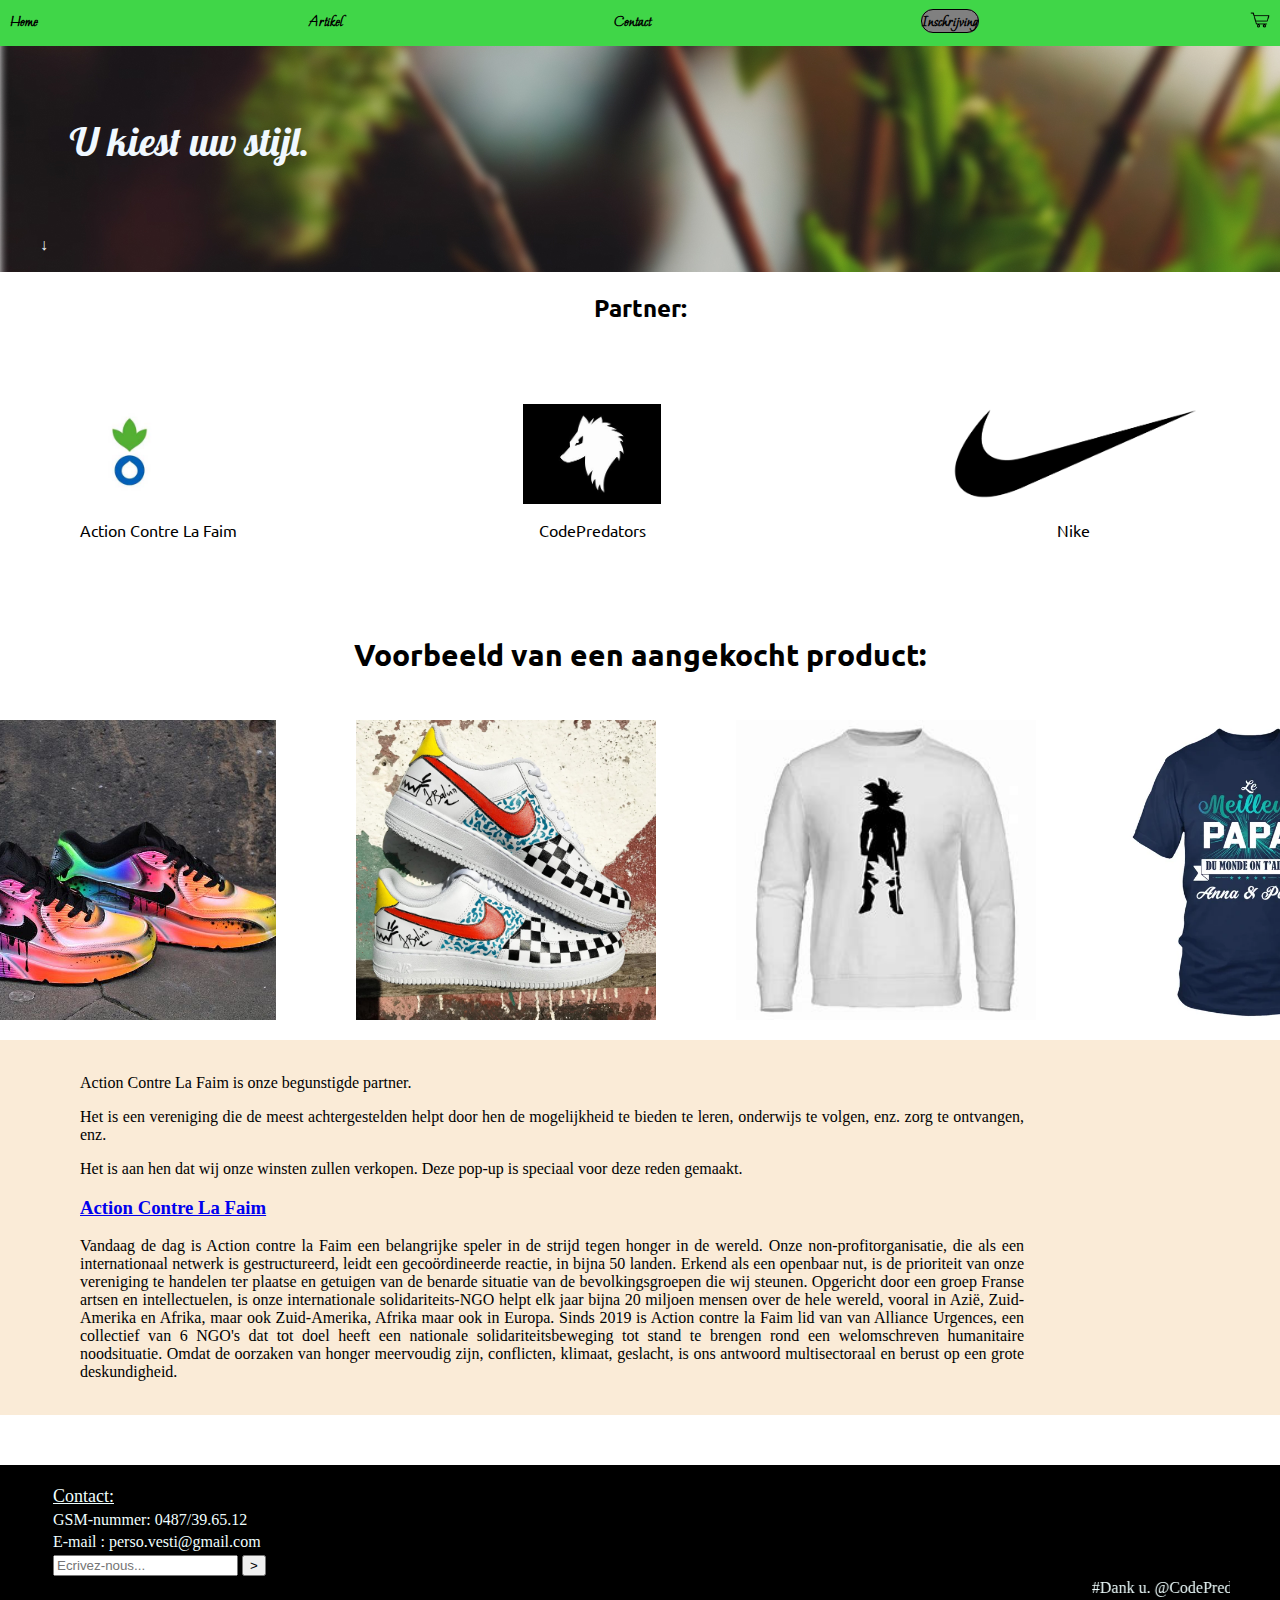
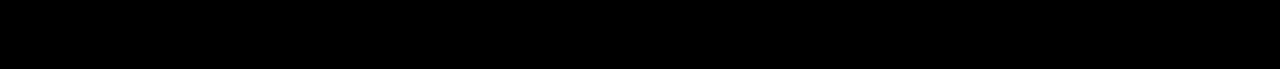
<file: index.html>
<!DOCTYPE html>
<html lang="fr">

<head>
    <meta charset="UTF-8">
    <meta http-equiv="X-UA-Compatible" content="IE=edge">
    <meta name="viewport" content="width=device-width, initial-scale=1.0">
    <title>Home | Pop-up</title>
    <link rel="stylesheet" href="CSS/style.css">
    <link href="https://fonts.googleapis.com/css2?family=Pushster&display=swap" rel="stylesheet">
    <link href="https://fonts.googleapis.com/css2?family=Moon+Dance&display=swap" rel="stylesheet">
    <link href="https://fonts.googleapis.com/css2?family=Ubuntu:wght@300&display=swap" rel="stylesheet">
</head>

<body>
    <section class="header">
        <header>
            <!-- navigation -->
            <div class="nav">
                <nav>
                    <li><a href="index.html" class="lienNav" id="accueil">Home</a></li>
                    <li><a href="produit.html" class="lienNav">Artikel</a></li>
                    <li><a href="#footer" class="lienNav">Contact</a></li>
                    <li><a href="inscription.html" class="lienNav" id="Inscription">Inschrijving</a></li>
                    <li><a href="panier.html" class="lienNav"><img src="img/panier.png" class="panier"></a></li>
                </nav>
                <!-- slogan -->
                <h1>U kiest uw stijl.</h1>
                <a href="#footer" class="scroll"><i>&#8595;</i></a>
                <br>
                <br>
        </header>
        </div>
    </section>
    <h2 class="Partenaire">Partner:</h2>
    <section class="corps">
        <div class="Aide">
            <a href="#ACF" class="aACF"><img src="img/Loog-ACF.jpg" alt="Action contre la faim" class="imgaide">
                <p class="texteaide" id="apart">Action Contre La Faim</p>
            </a>
        </div>
        <div class="Aide">
            <img src="img/logoloup.jpg" alt="CodePredators" class="imgaide">
            <p class="texteaide">CodePredators</p>
        </div>
        <div class="Aide">
            <a href="https://www.nike.com/be/fr/?cp=41426289948_search_|nike|361507472|1186373933752269|e|c|FR|pure|74148565706253&gclid=f1fd807c0292156b6607e1a86eb556f1&gclsrc=3p.ds&ds_rl=1252249&msclkid=f1fd807c0292156b6607e1a86eb556f1"
                target="_blank" class="aACF"><img src="img/nike.png" alt="logo Nike" class="imgaide">
                <p class="texteaide" id="apart">Nike</p>
            </a>
        </div>
    </section>
    <section class="produit">
        <h3 class="ex-produit Partenaire">Voorbeeld van een aangekocht product: </h3>
        <div class="colone">
            <figure>
                <img src="img/b03.jpg" class="imgEx">
                <figcaption> Mariam Ledouce : j'aime trop, très belle chaussure et livraison rapide</figcaption>
            </figure>
            <figure>
                <img src="img/b04.jpg" class="imgEx">
                <figcaption> Lucien M : Super ! Au début, je me méfiais un peu mais en fin de compte c'est super.
                </figcaption>
            </figure>
            <figure>
                <img src="img/b05.png" class="imgEx">
                <figcaption>Ayoub boubou : j'adore, je conseille.</figcaption>
            </figure>
            <figure>
                <img src="img/b02.png" class="imgEx">
                <figcaption>Anna Beaulieux : Mon père a adoré.</figcaption>
            </figure>
        </div>
    </section>
    <section id="ACF">
        <div class="ActionContreLaFaim">
            <br>
            <p>Action Contre La Faim is onze begunstigde partner.</p>
            <p>Het is een vereniging die de meest achtergestelden helpt door hen de mogelijkheid te bieden te leren,
                onderwijs te volgen, enz. zorg te ontvangen, enz.</p>
            <p>Het is aan hen dat wij onze winsten zullen verkopen. Deze pop-up is speciaal voor deze reden gemaakt.</p>
            <a href="https://www.actioncontrelafaim.org/?reserved_codemailing=20PICHG&emkfid=EMF-1279831665645106-k-action%20contre%20la%20faim--e-s&msclkid=1ee5894324c911798d39e896a33d5ac8&utm_source=bing&utm_medium=cpc&utm_campaign=HORS%20GRANTS%20-%20Marque%20%5BExact%5D&utm_term=action%20contre%20la%20faim&utm_content=Marque%20-%20%5Bexact%5D"
                target="_blank" class="aACF2">
                <h3>Action Contre La Faim</h3>
            </a>
            <p>Vandaag de dag is Action contre la Faim een belangrijke speler in de strijd tegen honger in de wereld.
                Onze non-profitorganisatie, die als een internationaal netwerk is gestructureerd, leidt een
                gecoördineerde reactie,
                in bijna 50 landen. Erkend als een openbaar nut, is de prioriteit van onze vereniging te handelen
                ter plaatse en getuigen van de benarde situatie van de bevolkingsgroepen die wij steunen.

                Opgericht door een groep Franse artsen en intellectuelen, is onze internationale solidariteits-NGO
                helpt elk jaar bijna 20 miljoen mensen over de hele wereld, vooral in Azië, Zuid-Amerika en Afrika, maar
                ook
                Zuid-Amerika, Afrika maar ook in Europa. Sinds 2019 is Action contre la Faim lid van
                van Alliance Urgences, een collectief van 6 NGO's dat tot doel heeft een nationale solidariteitsbeweging
                tot stand te brengen
                rond een welomschreven humanitaire noodsituatie.

                Omdat de oorzaken van honger meervoudig zijn, conflicten, klimaat, geslacht, is ons antwoord
                multisectoraal en berust op een grote deskundigheid.</p>
            <br>
        </div>
    </section>
</body>
<footer>
    <section class="footer" id="footer">
        <br>
        <div class="Info-supp">
            <table>
                <tr>
                    <td class="contact">Contact:</td>
                </tr>
                <tr>
                    <td>
                        GSM-nummer: 0487/39.65.12
                    </td>
                </tr>
                <tr>
                    <td>
                        E-mail : perso.vesti@gmail.com
                    </td>
                </tr>
                <tr>
                    <td>
                        <input type="texte" placeholder="Ecrivez-nous..." id="for-text">
                        <button>></button>
                    </td>
                </tr>
            </table>
        </div>
        <marquee direction="left" scrollamount="15">#Dank u.
            @CodePredators_ActionContreLaFaim_Nike_Hydrograffix_Mme.Egen_Client_Donnateur_Mr.Silvestre_Colègues--/Nous
            remercions toutes personnes ayant contribué à ce projet.</marquee>
    </section>
    <br>
</footer>

</html>
</file>
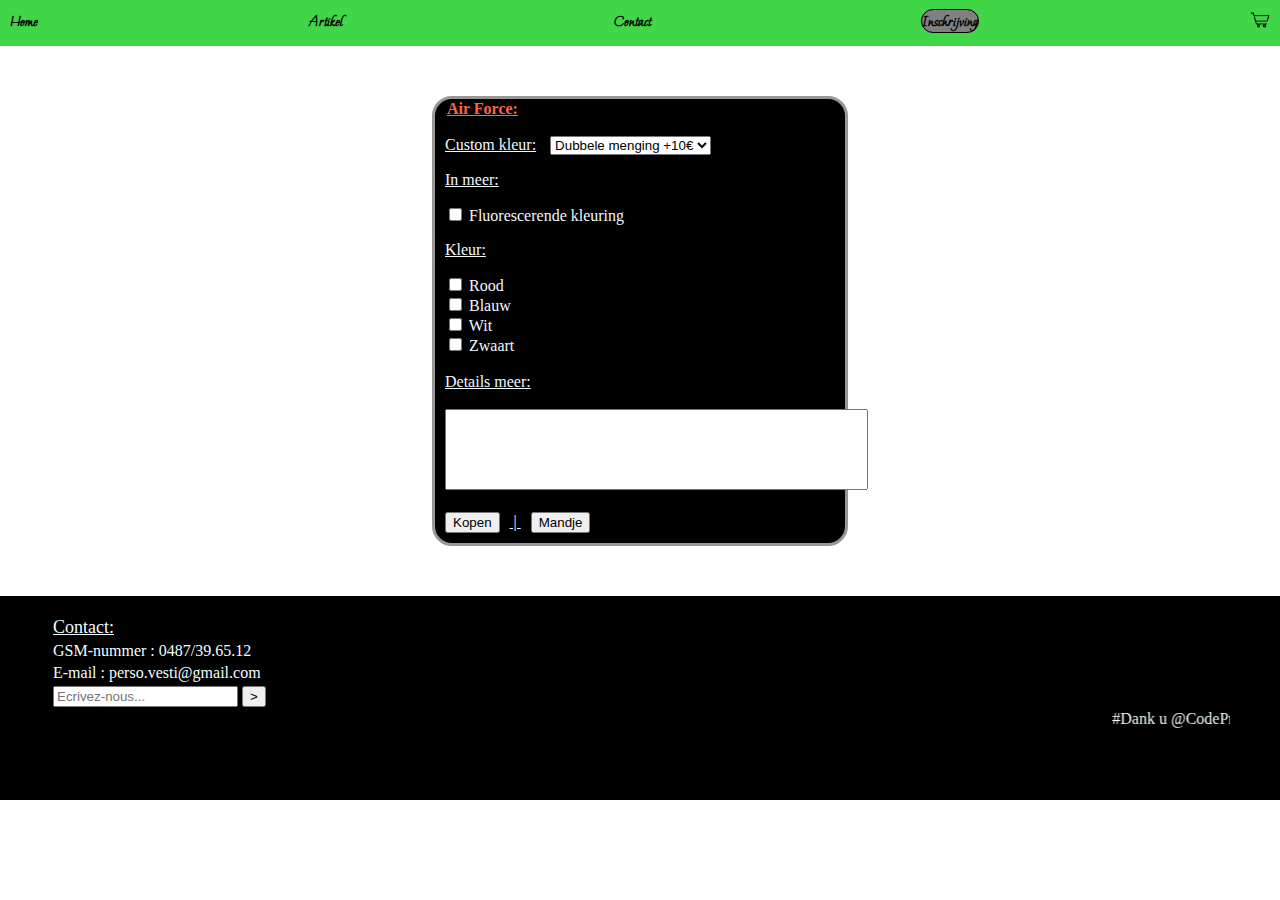
<file: AF.html>
<!DOCTYPE html>
<html lang="fr">

<head>
    <meta charset="UTF-8">
    <meta http-equiv="X-UA-Compatible" content="IE=edge">
    <meta name="viewport" content="width=device-width, initial-scale=1.0">
    <title>Kopen | Air Force</title>
    <link rel="stylesheet" href="CSS/Nike.css">
    <link href="https://fonts.googleapis.com/css2?family=Pushster&display=swap" rel="stylesheet">
    <link href="https://fonts.googleapis.com/css2?family=Moon+Dance&display=swap" rel="stylesheet">
    <link href="https://fonts.googleapis.com/css2?family=Ubuntu:wght@300&display=swap" rel="stylesheet">
</head>

<body>
    <center>
        <section class="HautDePage">
            <!-- En-tête -->
            <header class="header">
                <section class="header">
                    <header>
                        <!-- navigation -->
                        <div class="nav">
                            <nav>
                                <li><a href="index.html" class="lienNav" id="accueil">Home</a></li>
                                <li><a href="produit.html" class="lienNav">Artikel</a></li>
                                <li><a href="#footer" class="lienNav">Contact</a></li>
                                <li><a href="inscription.html" class="lienNav" id="Inscription">Inschrijving</a></li>
                                <li><a href="panier.html" class="lienNav"><img src="img/panier.png" class="panier"
                                            height="20"></a>
                                </li>
                            </nav>
                    </header>
                </section>
                <section class="FormulAJ">
                    <form action="panier.html" class="Custom">
                        <!--Inscription-->
                        <legend style="color: tomato;" class="legend"><u><strong>Air Force:</strong></u>
                        </legend>
                        <div>
                            <br>
                            <!--Type de Customization-->
                            <label for="Custome" style="text-decoration-line: underline;">Custom kleur:</label>
                            <select name="custom" id="Custome" style="margin-left: 10px;">
                                <option value="Double">Dubbele menging +10€</option>
                                <option value="Multi">Multi Kleur +20€</option>
                            </select>
                            <br>
                            <!-- Ajout -->
                            <p style="text-decoration-line: underline;">In meer: </p>
                            <input type="checkbox" id="Ajout">
                            <label for="Ajout">Fluorescerende kleuring</label>
                            <!--Couleur-->
                            <p style="text-decoration-line: underline;">Kleur:</p>
                            <input type="checkbox" id="Rouge" name="Red">
                            <label for="Rouge">Rood</label>
                            <br>
                            <input type="checkbox" id="Bleu" name="Blue">
                            <label for="Bleu">Blauw</label>
                            <br>
                            <input type="checkbox" id="Rouge" name="Red">
                            <label for="scales">Wit</label>
                            <br>
                            <input type="checkbox" id="Rouge" name="Red">
                            <label for="scales">Zwaart</label>
                            <br>
                            <br>
                            <!-- Commentaire -->
                            <label for="Commentaire" style="text-decoration-line: underline;">Details meer:
                                <br>
                                <br>
                                <textarea id="Commentaire" cols="50" rows="5"></textarea>
                                <br>
                                <br>
                                <button>Kopen</button><span style="margin-left: 10px;"> | </span><button
                                    style="margin-left: 10px;">Mandje</button>
                        </div>
                </section>
        </section>
    </center>

</body>
<footer>
    <section class="footer" id="footer">
        <br>
        <div class="Info-supp">
            <table>
                <tr>
                    <td class="contact">Contact:</td>
                </tr>
                <tr>
                    <td>
                        GSM-nummer : 0487/39.65.12
                    </td>
                </tr>
                <tr>
                    <td>
                        E-mail : perso.vesti@gmail.com
                    </td>
                </tr>
                <tr>
                    <td>
                        <input type="texte" placeholder="Ecrivez-nous..." id="for-text">
                        <button>></button>
                    </td>
                </tr>
            </table>
        </div>
        <marquee direction="left" scrollamount="15">#Dank u
            @CodePredators_ActionContreLaFaim_Nike_Hydrograffix_Mme.Egen_Client_Donnateur_Mr.Silvestre_Colègues--/Nous
            remercions toutes personnes ayant contribué à ce projet.</marquee>
    </section>
    <br>
</footer>

</html>
</file>
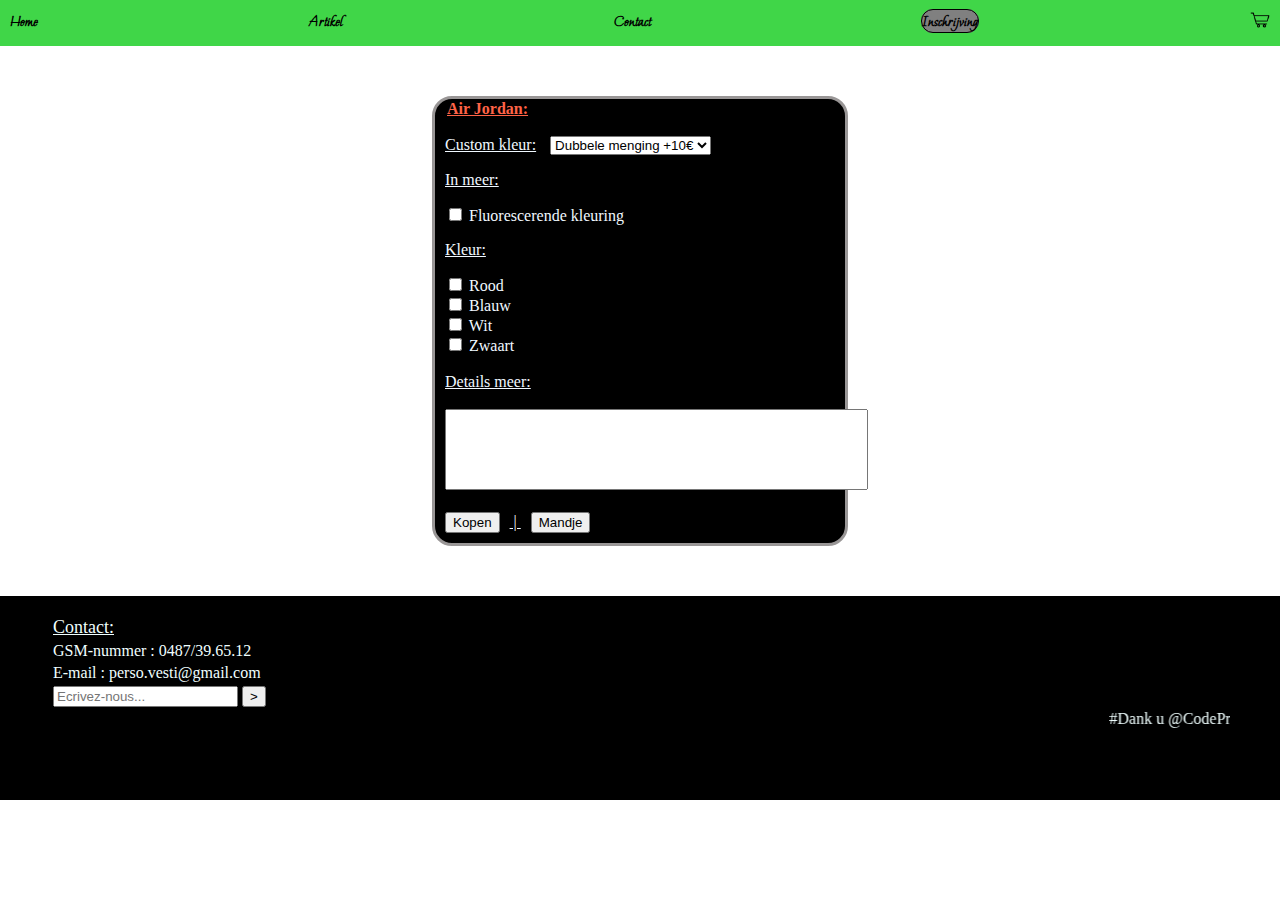
<file: AJ.html>
<!DOCTYPE html>
<html lang="fr">

<head>
    <meta charset="UTF-8">
    <meta http-equiv="X-UA-Compatible" content="IE=edge">
    <meta name="viewport" content="width=device-width, initial-scale=1.0">
    <title>Kopen | Air Jordan</title>
    <link rel="stylesheet" href="CSS/Nike.css">
    <link href="https://fonts.googleapis.com/css2?family=Pushster&display=swap" rel="stylesheet">
    <link href="https://fonts.googleapis.com/css2?family=Moon+Dance&display=swap" rel="stylesheet">
    <link href="https://fonts.googleapis.com/css2?family=Ubuntu:wght@300&display=swap" rel="stylesheet">
</head>

<body>
    <center>
        <section class="HautDePage">
            <!-- En-tête -->
            <header class="header">
                <section class="header">
                    <header>
                        <!-- navigation -->
                        <div class="nav">
                            <nav>
                                <li><a href="index.html" class="lienNav" id="accueil">Home</a></li>
                                <li><a href="produit.html" class="lienNav">Artikel</a></li>
                                <li><a href="#footer" class="lienNav">Contact</a></li>
                                <li><a href="inscription.html" class="lienNav" id="Inscription">Inschrijving</a></li>
                                <li><a href="panier.html" class="lienNav"><img src="img/panier.png" class="panier"
                                            height="20"></a>
                                </li>
                            </nav>
                    </header>
                </section>
                <section class="FormulAJ">
                    <form action="panier.html" class="Custom">
                        <!--Inscription-->
                        <legend style="color: tomato;" class="legend"><u><strong>Air Jordan:</strong></u>
                        </legend>
                        <div>
                            <br>
                            <!--Type de Customization-->
                            <label for="Custome" style="text-decoration-line: underline;">Custom kleur:</label>
                            <select name="custom" id="Custome" style="margin-left: 10px;">
                                <option value="Double">Dubbele menging +10€</option>
                                <option value="Multi">Multi Kleur +20€</option>
                            </select>
                            <br>
                            <!-- Ajout -->
                            <p style="text-decoration-line: underline;">In meer: </p>
                            <input type="checkbox" id="Ajout">
                            <label for="Ajout">Fluorescerende kleuring</label>
                            <!--Couleur-->
                            <p style="text-decoration-line: underline;">Kleur:</p>
                            <input type="checkbox" id="Rouge" name="Red">
                            <label for="Rouge">Rood</label>
                            <br>
                            <input type="checkbox" id="Bleu" name="Blue">
                            <label for="Bleu">Blauw</label>
                            <br>
                            <input type="checkbox" id="Rouge" name="Red">
                            <label for="scales">Wit</label>
                            <br>
                            <input type="checkbox" id="Rouge" name="Red">
                            <label for="scales">Zwaart</label>
                            <br>
                            <br>
                            <!-- Commentaire -->
                            <label for="Commentaire" style="text-decoration-line: underline;">Details meer:
                                <br>
                                <br>
                                <textarea id="Commentaire" cols="50" rows="5"></textarea>
                                <br>
                                <br>
                                <button>Kopen</button><span style="margin-left: 10px;"> | </span><button
                                    style="margin-left: 10px;">Mandje</button>
                        </div>
                </section>
        </section>
    </center>

</body>
<footer>
    <section class="footer" id="footer">
        <br>
        <div class="Info-supp">
            <table>
                <tr>
                    <td class="contact">Contact:</td>
                </tr>
                <tr>
                    <td>
                        GSM-nummer : 0487/39.65.12
                    </td>
                </tr>
                <tr>
                    <td>
                        E-mail : perso.vesti@gmail.com
                    </td>
                </tr>
                <tr>
                    <td>
                        <input type="texte" placeholder="Ecrivez-nous..." id="for-text">
                        <button>></button>
                    </td>
                </tr>
            </table>
        </div>
        <marquee direction="left" scrollamount="15">#Dank u
            @CodePredators_ActionContreLaFaim_Nike_Hydrograffix_Mme.Egen_Client_Donnateur_Mr.Silvestre_Colègues--/Nous
            remercions toutes personnes ayant contribué à ce projet.</marquee>
    </section>
    <br>
</footer>

</html>
</file>
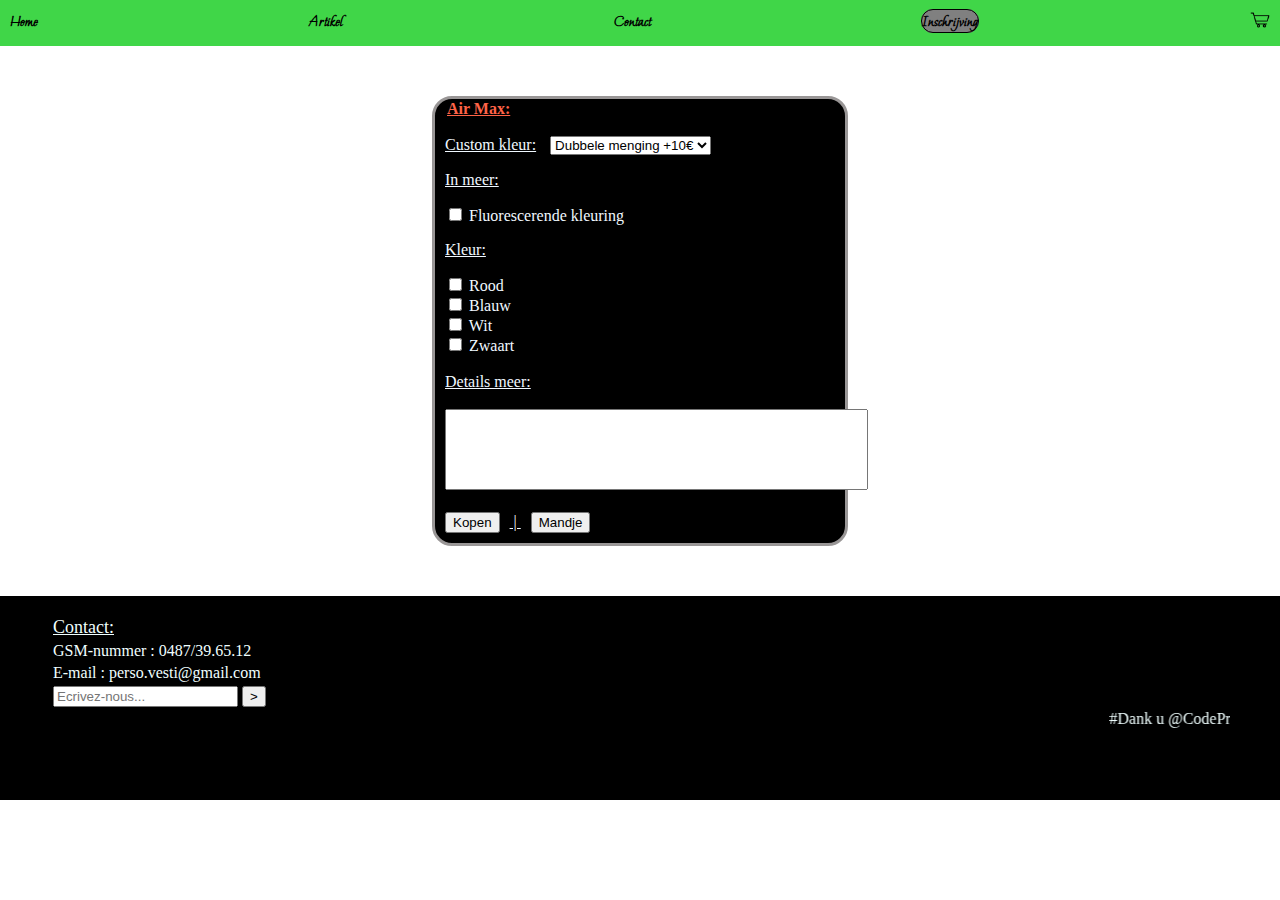
<file: AM.html>
<!DOCTYPE html>
<html lang="fr">

<head>
    <meta charset="UTF-8">
    <meta http-equiv="X-UA-Compatible" content="IE=edge">
    <meta name="viewport" content="width=device-width, initial-scale=1.0">
    <title>Kopen | Air Max</title>
    <link rel="stylesheet" href="CSS/Nike.css">
    <link href="https://fonts.googleapis.com/css2?family=Pushster&display=swap" rel="stylesheet">
    <link href="https://fonts.googleapis.com/css2?family=Moon+Dance&display=swap" rel="stylesheet">
    <link href="https://fonts.googleapis.com/css2?family=Ubuntu:wght@300&display=swap" rel="stylesheet">
</head>

<body>
    <center>
        <section class="HautDePage">
            <!-- En-tête -->
            <header class="header">
                <section class="header">
                    <header>
                        <!-- navigation -->
                        <div class="nav">
                            <nav>
                                <li><a href="index.html" class="lienNav" id="accueil">Home</a></li>
                                <li><a href="produit.html" class="lienNav">Artikel</a></li>
                                <li><a href="#footer" class="lienNav">Contact</a></li>
                                <li><a href="inscription.html" class="lienNav" id="Inscription">Inschrijving</a></li>
                                <li><a href="panier.html" class="lienNav"><img src="img/panier.png" class="panier"
                                            height="20"></a>
                                </li>
                            </nav>
                    </header>
                </section>
                <section class="FormulAJ">
                    <form action="panier.html" class="Custom">
                        <!--Inscription-->
                        <legend style="color: tomato;" class="legend"><u><strong>Air Max:</strong></u>
                        </legend>
                        <div>
                            <br>
                            <!--Type de Customization-->
                            <label for="Custome" style="text-decoration-line: underline;">Custom kleur:</label>
                            <select name="custom" id="Custome" style="margin-left: 10px;">
                                <option value="Double">Dubbele menging +10€</option>
                                <option value="Multi">Multi Kleur +20€</option>
                            </select>
                            <br>
                            <!-- Ajout -->
                            <p style="text-decoration-line: underline;">In meer: </p>
                            <input type="checkbox" id="Ajout">
                            <label for="Ajout">Fluorescerende kleuring</label>
                            <!--Couleur-->
                            <p style="text-decoration-line: underline;">Kleur:</p>
                            <input type="checkbox" id="Rouge" name="Red">
                            <label for="Rouge">Rood</label>
                            <br>
                            <input type="checkbox" id="Bleu" name="Blue">
                            <label for="Bleu">Blauw</label>
                            <br>
                            <input type="checkbox" id="Rouge" name="Red">
                            <label for="scales">Wit</label>
                            <br>
                            <input type="checkbox" id="Rouge" name="Red">
                            <label for="scales">Zwaart</label>
                            <br>
                            <br>
                            <!-- Commentaire -->
                            <label for="Commentaire" style="text-decoration-line: underline;">Details meer:
                                <br>
                                <br>
                                <textarea id="Commentaire" cols="50" rows="5"></textarea>
                                <br>
                                <br>
                                <button>Kopen</button><span style="margin-left: 10px;"> | </span><button
                                    style="margin-left: 10px;">Mandje</button>
                        </div>
                </section>
        </section>
    </center>

</body>
<footer>
    <section class="footer" id="footer">
        <br>
        <div class="Info-supp">
            <table>
                <tr>
                    <td class="contact">Contact:</td>
                </tr>
                <tr>
                    <td>
                        GSM-nummer : 0487/39.65.12
                    </td>
                </tr>
                <tr>
                    <td>
                        E-mail : perso.vesti@gmail.com
                    </td>
                </tr>
                <tr>
                    <td>
                        <input type="texte" placeholder="Ecrivez-nous..." id="for-text">
                        <button>></button>
                    </td>
                </tr>
            </table>
        </div>
        <marquee direction="left" scrollamount="15">#Dank u
            @CodePredators_ActionContreLaFaim_Nike_Hydrograffix_Mme.Egen_Client_Donnateur_Mr.Silvestre_Colègues--/Nous
            remercions toutes personnes ayant contribué à ce projet.</marquee>
    </section>
    <br>
</footer>

</html>
</file>
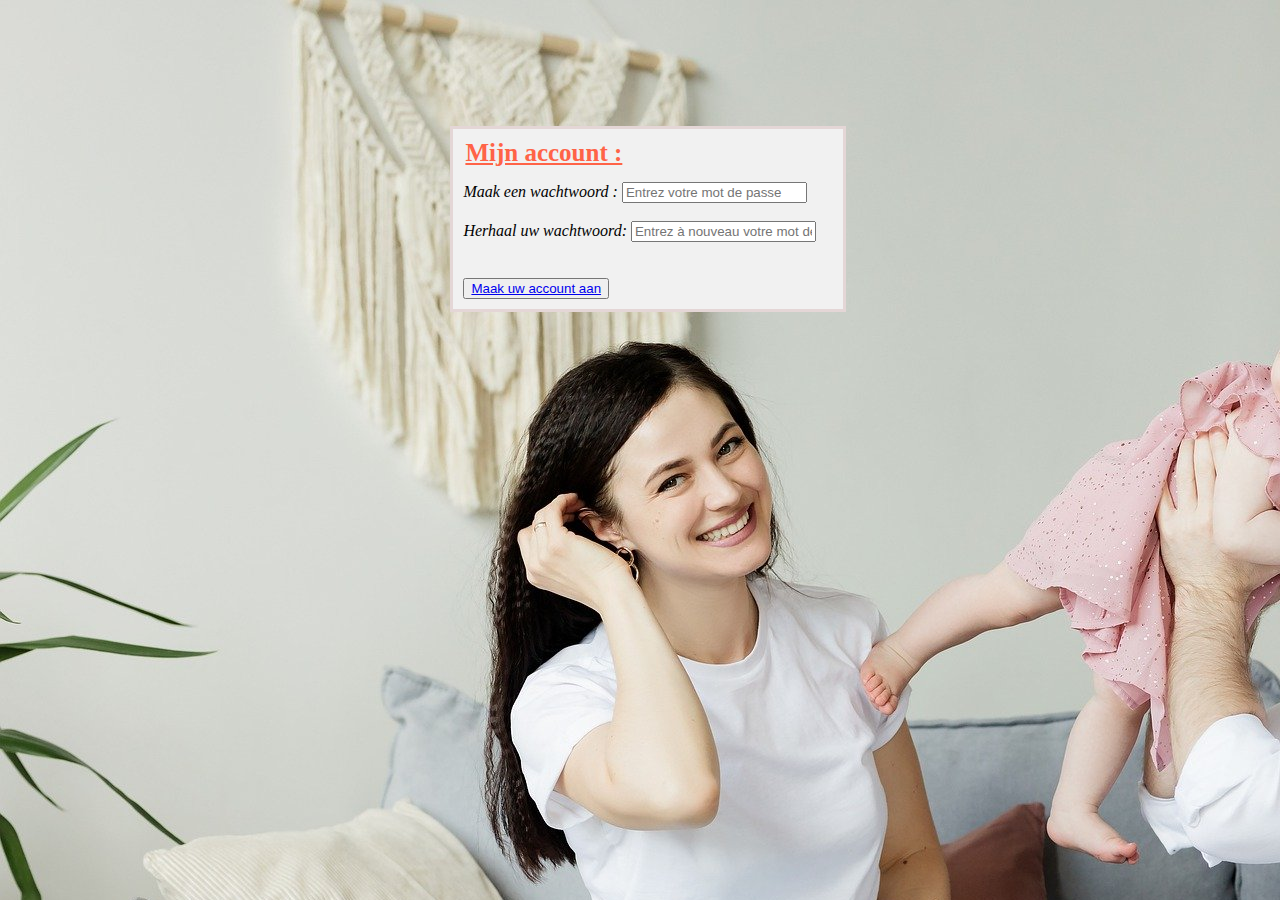
<file: Code.html>
<!DOCTYPE html>
<html lang="fr">

<head>
    <meta charset="UTF-8">
    <meta http-equiv="X-UA-Compatible" content="IE=edge">
    <meta name="viewport" content="width=device-width, initial-scale=1.0">
    <title>Een account aanmaken</title>
    <link rel="stylesheet" href="CSS/code.css">
</head>

<body>
    <section class="Formulaire">
        <form action="inscription.html" class="inscription">
            <!--Inscription-->
            <legend style="color: tomato;" class="legend"><u><strong>Mijn account :</strong></u>
            </legend>
            <div>
                <!--Nom-->
                <label for="Mot de passe"><em>Maak een wachtwoord : </em></label>
                <input id="Mot de passe" type="password" placeholder="Entrez votre mot de passe">
                <br>
                <br>
                <!--Prénom-->
                <label for="Recode"><em>Herhaal uw wachtwoord: </em></label>
                <input id="Recode" type="password" placeholder="Entrez à nouveau votre mot de passe">
                <br>
                <br>
            </div>
            <!--Fin encadrement Inscription-->
            <br>
            <button id="code" onclick="alert('Votre compte a bien été créer')"><a href="index.html">Maak uw account
                    aan </a></button>

    </section>

</body>

</html>
</file>
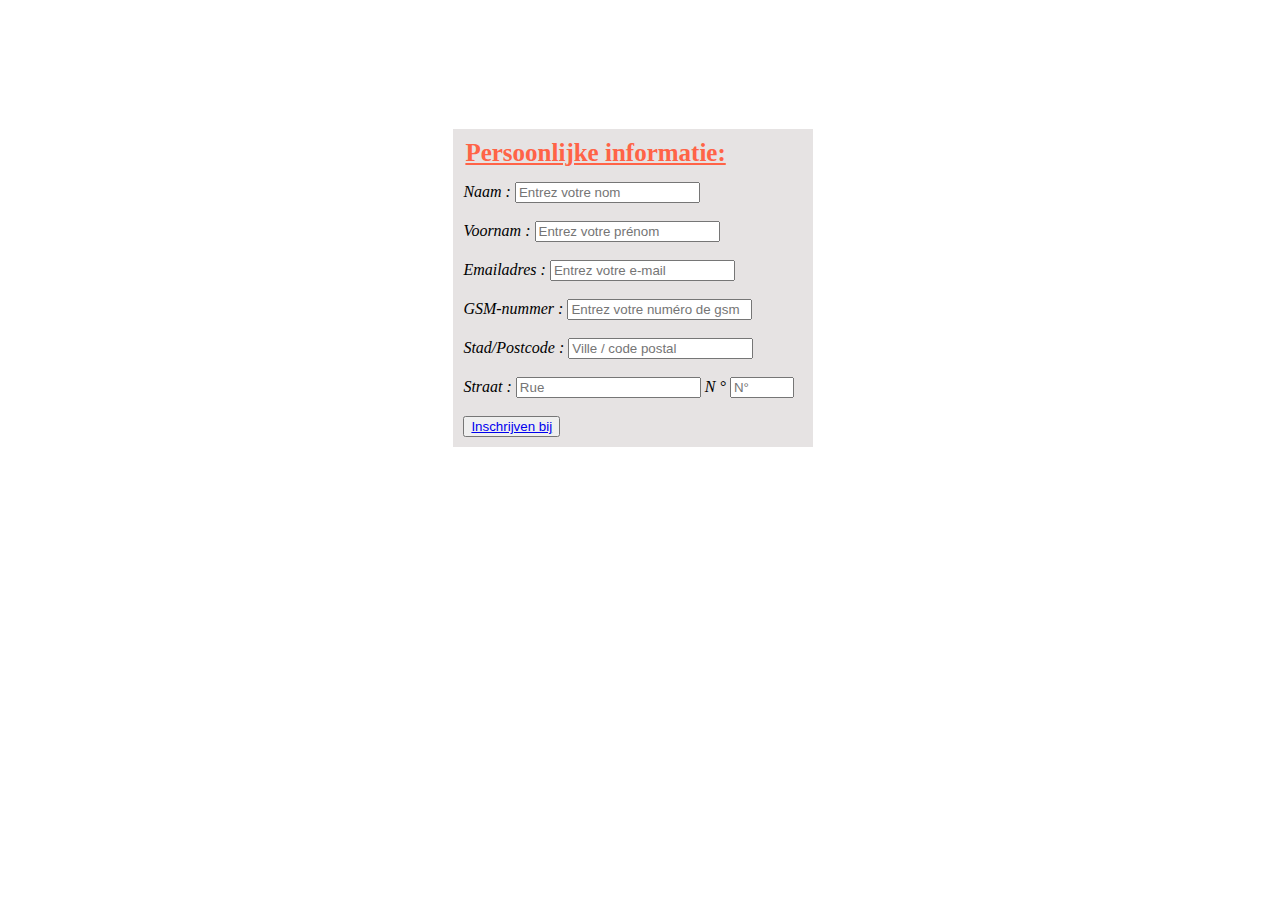
<file: inscription.html>
<!DOCTYPE html>
<html lang="fr">

<head>
    <meta charset="UTF-8">
    <meta http-equiv="X-UA-Compatible" content="IE=edge">
    <meta name="viewport" content="width=device-width, initial-scale=1.0">
    <title>Inscription</title>
    <link rel="stylesheet" href="CSS/inscription.css">
</head>

<body>
    <section class="Formulaire">
        <form action="inscription.html" class="inscription">
            <!--Inscription-->
            <legend style="color: tomato;" class="legend"><u><strong>Persoonlijke informatie:</strong></u>
            </legend>
            <div>
                <!--Nom-->
                <label for="nom"><em>Naam : </em></label>
                <input id="nom" type="text" placeholder="Entrez votre nom">
                <br>
                <br>
                <!--Prénom-->
                <label for="prenom"><em>Voornam : </em></label>
                <input id="prenom" type="text" placeholder="Entrez votre prénom">
                <br>
                <br>
                <!--E-mail-->
                <label for="Email"><em>Emailadres : </em></label>
                <input id="Email" type="text" placeholder="Entrez votre e-mail">
                <br>
                <br>
                <!--Numéro de téléphone-->
                <label for="GSM"><em>GSM-nummer : </em></label>
                <input id="GSM" type="text" placeholder="Entrez votre numéro de gsm">
                <br>
                <br>
                <!--Adresse postale-->
                <label for="Ville/CD"><em>Stad/Postcode : </em></label>
                <input id="Ville/CD" type="text" placeholder="Ville / code postal">
                <br>
                <br>
                <!--Rue-->
                <label for="Rue"><em>Straat : </em></label>
                <input id="Rue" type="text" placeholder="Rue">
                <!--Numéro-->
                <label for="Numéro"><em> N ° </em></label>
                <input id="Numéro" type="number" placeholder="N°" min="1" max="999">
            </div>
            <!--Fin encadrement Inscription-->
            <br>
            <button><a href="Code.html">Inschrijven bij</a></button>
    </section>
</body>

</html>
</file>
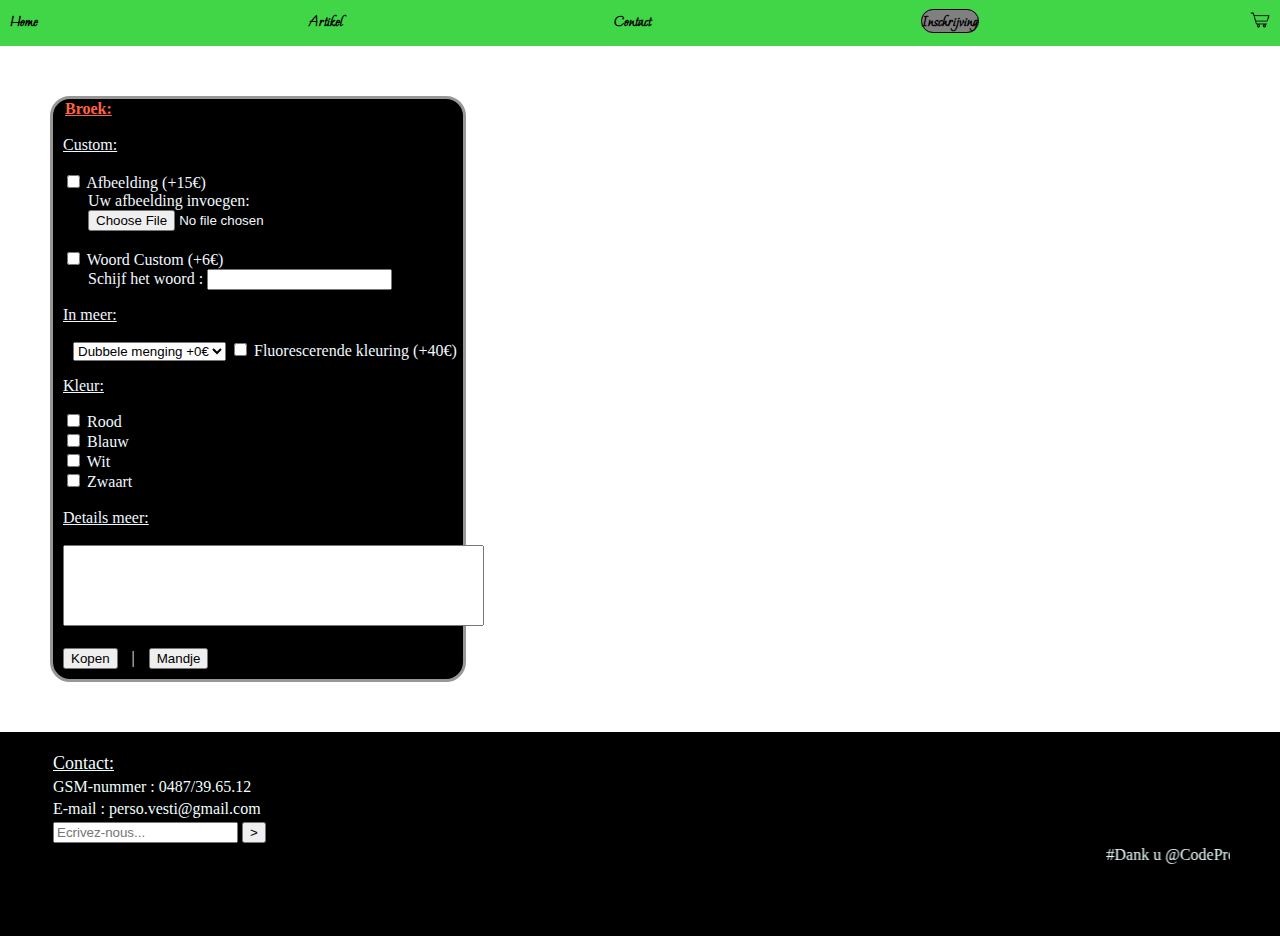
<file: pantalon.html>
<!DOCTYPE html>
<html lang="fr">

<head>
    <meta charset="UTF-8">
    <meta http-equiv="X-UA-Compatible" content="IE=edge">
    <meta name="viewport" content="width=device-width, initial-scale=1.0">
    <title>Home | Broek</title>
    <link rel="stylesheet" href="CSS/Nike.css">
    <link href="https://fonts.googleapis.com/css2?family=Pushster&display=swap" rel="stylesheet">
    <link href="https://fonts.googleapis.com/css2?family=Moon+Dance&display=swap" rel="stylesheet">
    <link href="https://fonts.googleapis.com/css2?family=Ubuntu:wght@300&display=swap" rel="stylesheet">
</head>

<body>
    <section class="HautDePage">
        <!-- En-tête -->
        <header class="header">
            <section class="header">
                <header>
                    <!-- navigation -->
                    <div class="nav">
                        <nav>
                            <li><a href="index.html" class="lienNav" id="accueil">Home</a></li>
                            <li><a href="produit.html" class="lienNav">Artikel</a></li>
                            <li><a href="#footer" class="lienNav">Contact</a></li>
                            <li><a href="inscription.html" class="lienNav" id="Inscription">Inschrijving</a></li>
                            <li><a href="panier.html" class="lienNav"><img src="img/panier.png" class="panier"
                                        height="20"></a>
                            </li>
                        </nav>
                </header>
            </section>
            <section class="FormulAJ">
                <form action="panier.html" class="Custom">
                    <!--Inscription-->
                    <legend style="color: tomato;" class="legend"><u><strong>Broek:</strong></u>
                    </legend>
                    <div>
                        <br>
                        <!--Type de Customization-->
                        <label for="Custome" style="text-decoration-line: underline;">Custom:</label>
                        <br>
                        <br>
                        <input type="checkbox" id="Imgcustom" class="Clickdiv">
                        <label for="ImgCustom">Afbeelding (+15€)</label>
                        <br>
                        <label for="fileimg" style="margin-left: 25px;">Uw afbeelding invoegen: </label>
                        <input type="file" id="fileimg" style="margin-left: 25px;">
                        <br>
                        <br>
                        <input type="checkbox" id="Imgcustom" class="Clickdiv">
                        <label for="ImgCustom">Woord Custom (+6€)</label>
                        <br>
                        <label for="motCustom" style="margin-left: 25px;">Schijf het woord :</label>
                        <input type="text" id="motCustom">
                        <br>
                        <!-- Ajout -->
                        <p style="text-decoration-line: underline;">In meer: </p>

                        <select name="custom" id="Custome" style="margin-left: 10px;">
                            <option value="Double">Dubbele menging +0€</option>
                            <option value="Multi">Multi kleur +20€</option>
                        </select>
                        <input type="checkbox" id="Ajout">
                        <label for="Ajout">Fluorescerende kleuring (+40€)</label>
                        <!--Couleur-->
                        <p style="text-decoration-line: underline;">Kleur:</p>
                        <input type="checkbox" id="Rouge" name="Red">
                        <label for="Rouge">Rood</label>
                        <br>
                        <input type="checkbox" id="Bleu" name="Blue">
                        <label for="Bleu">Blauw</label>
                        <br>
                        <input type="checkbox" id="Rouge" name="Red">
                        <label for="scales">Wit</label>
                        <br>
                        <input type="checkbox" id="Rouge" name="Red">
                        <label for="scales">Zwaart</label>
                        <br>
                        <br>
                        <!-- Commentaire -->
                        <label for="Commentaire" style="text-decoration-line: underline;">Details meer:</label>
                        <br>
                        <br>
                        <textarea id="Commentaire" cols="50" rows="5"></textarea>
                        <br>
                        <br>
                        <button>Kopen</button><span style="margin-left: 10px;"> | </span><button
                            style="margin-left: 10px;">Mandje</button>
                    </div>
            </section>
</body>
<footer>
    <section class="footer" id="footer">
        <br>
        <div class="Info-supp">
            <table>
                <tr>
                    <td class="contact">Contact:</td>
                </tr>
                <tr>
                    <td>
                        GSM-nummer : 0487/39.65.12
                    </td>
                </tr>
                <tr>
                    <td>
                        E-mail : perso.vesti@gmail.com
                    </td>
                </tr>
                <tr>
                    <td>
                        <input type="texte" placeholder="Ecrivez-nous..." id="for-text">
                        <button>></button>
                    </td>
                </tr>
            </table>
        </div>
        <marquee direction="left" scrollamount="15">#Dank u
            @CodePredators_ActionContreLaFaim_Nike_Hydrograffix_Mme.Egen_Client_Donnateur_Mr.Silvestre_Colègues--/Nous
            remercions toutes personnes ayant contribué à ce projet.</marquee>
    </section>
    <br>
</footer>

</html>
</file>
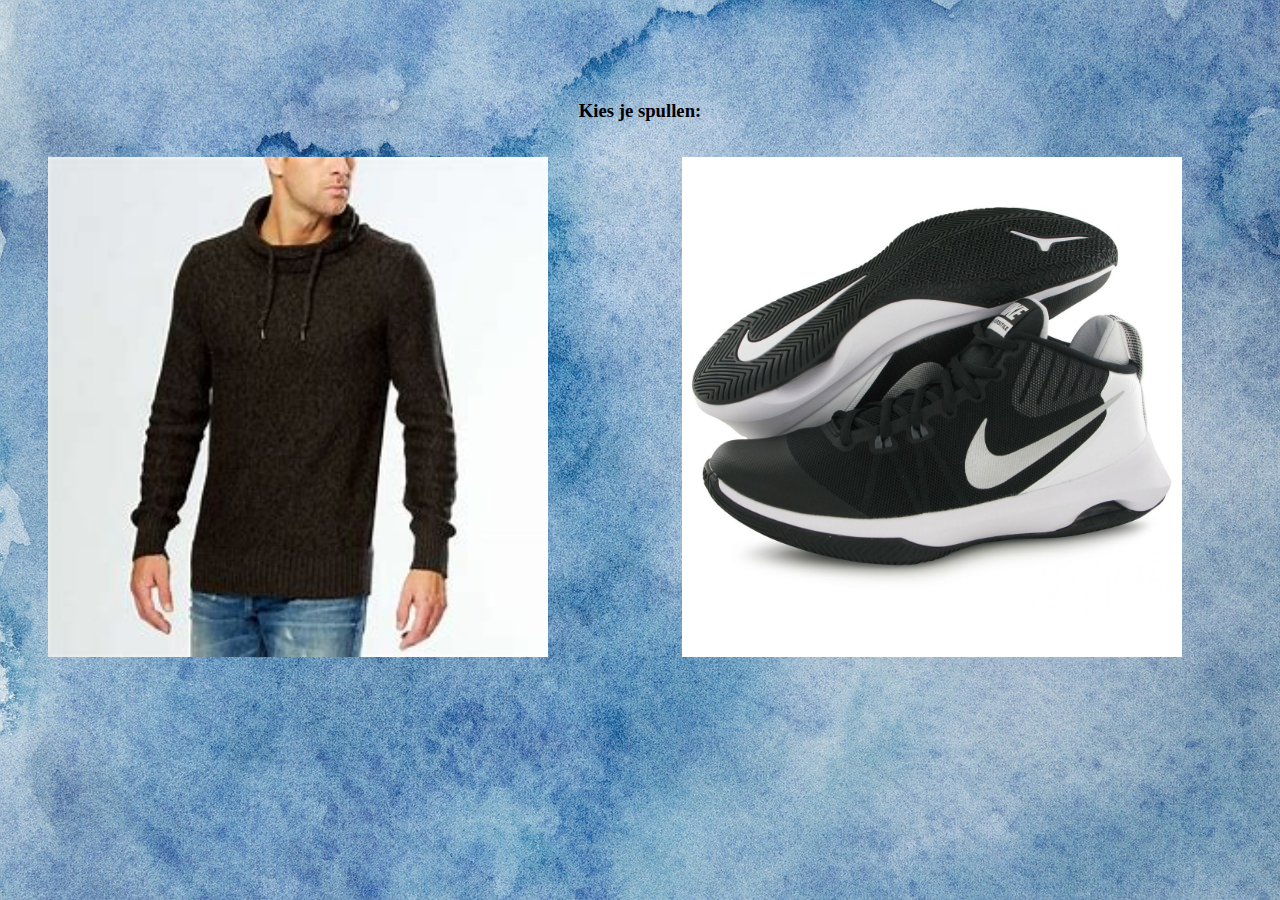
<file: produit.html>
<!DOCTYPE html>
<html lang="fr">

<head>
    <meta charset="UTF-8">
    <meta http-equiv="X-UA-Compatible" content="IE=edge">
    <meta name="viewport" content="width=device-width, initial-scale=1.0">
    <title>Produit</title>
    <link rel="stylesheet" href="CSS/produit.css">
</head>

<body>
    <center>
        <h3>Kies je spullen:</h3>
    </center>
    <center>
        <div class="imgVC">
            <figure>
                <a href="ChoixV.html"><img src="img/choix01.png" height="500"></a>
                <figcaption>Kleding</figcaption>
            </figure>
            <figure>
                <a href="ChoixC.html"><img src="img/choix02.png" height="500"></a>
                <figcaption>Schoen</figcaption>
            </figure>

        </div>
    </center>

</body>


</html>
</file>
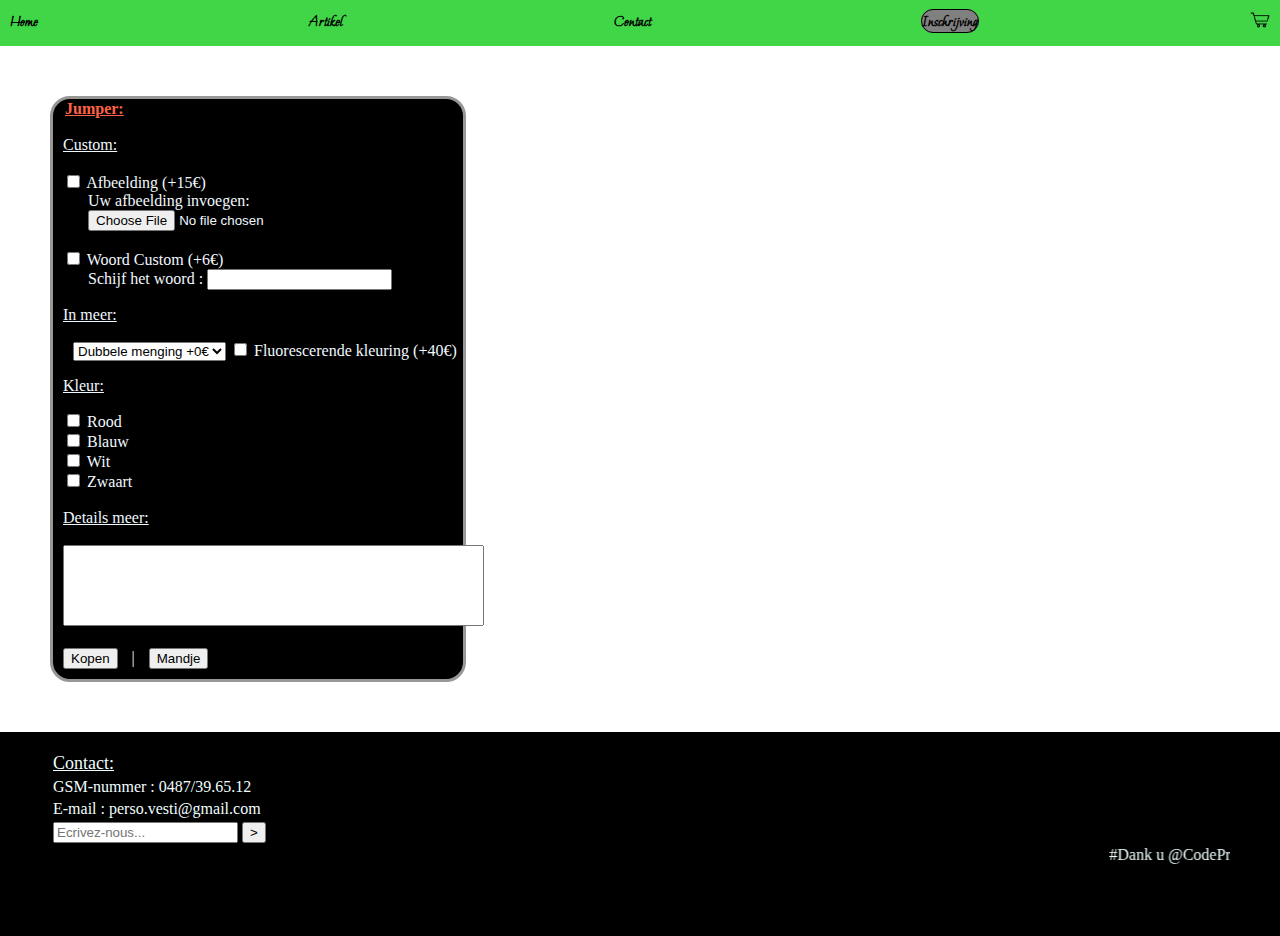
<file: pull.html>
<!DOCTYPE html>
<html lang="fr">

<head>
    <meta charset="UTF-8">
    <meta http-equiv="X-UA-Compatible" content="IE=edge">
    <meta name="viewport" content="width=device-width, initial-scale=1.0">
    <title>Home | Jumper</title>
    <link rel="stylesheet" href="CSS/Nike.css">
    <link href="https://fonts.googleapis.com/css2?family=Pushster&display=swap" rel="stylesheet">
    <link href="https://fonts.googleapis.com/css2?family=Moon+Dance&display=swap" rel="stylesheet">
    <link href="https://fonts.googleapis.com/css2?family=Ubuntu:wght@300&display=swap" rel="stylesheet">
</head>

<body>
    <section class="HautDePage">
        <!-- En-tête -->
        <header class="header">
            <section class="header">
                <header>
                    <!-- navigation -->
                    <div class="nav">
                        <nav>
                            <li><a href="index.html" class="lienNav" id="accueil">Home</a></li>
                            <li><a href="produit.html" class="lienNav">Artikel</a></li>
                            <li><a href="#footer" class="lienNav">Contact</a></li>
                            <li><a href="inscription.html" class="lienNav" id="Inscription">Inschrijving</a></li>
                            <li><a href="panier.html" class="lienNav"><img src="img/panier.png" class="panier"
                                        height="20"></a>
                            </li>
                        </nav>
                </header>
            </section>
            <section class="FormulAJ">
                <form action="panier.html" class="Custom">
                    <!--Inscription-->
                    <legend style="color: tomato;" class="legend"><u><strong>Jumper:</strong></u>
                    </legend>
                    <div>
                        <br>
                        <!--Type de Customization-->
                        <label for="Custome" style="text-decoration-line: underline;">Custom:</label>
                        <br>
                        <br>
                        <input type="checkbox" id="Imgcustom" class="Clickdiv">
                        <label for="ImgCustom">Afbeelding (+15€)</label>
                        <br>
                        <label for="fileimg" style="margin-left: 25px;">Uw afbeelding invoegen: </label>
                        <input type="file" id="fileimg" style="margin-left: 25px;">
                        <br>
                        <br>
                        <input type="checkbox" id="Imgcustom" class="Clickdiv">
                        <label for="ImgCustom">Woord Custom (+6€)</label>
                        <br>
                        <label for="motCustom" style="margin-left: 25px;">Schijf het woord :</label>
                        <input type="text" id="motCustom">
                        <br>
                        <!-- Ajout -->
                        <p style="text-decoration-line: underline;">In meer: </p>

                        <select name="custom" id="Custome" style="margin-left: 10px;">
                            <option value="Double">Dubbele menging +0€</option>
                            <option value="Multi">Multi kleur +20€</option>
                        </select>
                        <input type="checkbox" id="Ajout">
                        <label for="Ajout">Fluorescerende kleuring (+40€)</label>
                        <!--Couleur-->
                        <p style="text-decoration-line: underline;">Kleur:</p>
                        <input type="checkbox" id="Rouge" name="Red">
                        <label for="Rouge">Rood</label>
                        <br>
                        <input type="checkbox" id="Bleu" name="Blue">
                        <label for="Bleu">Blauw</label>
                        <br>
                        <input type="checkbox" id="Rouge" name="Red">
                        <label for="scales">Wit</label>
                        <br>
                        <input type="checkbox" id="Rouge" name="Red">
                        <label for="scales">Zwaart</label>
                        <br>
                        <br>
                        <!-- Commentaire -->
                        <label for="Commentaire" style="text-decoration-line: underline;">Details meer:</label>
                        <br>
                        <br>
                        <textarea id="Commentaire" cols="50" rows="5"></textarea>
                        <br>
                        <br>
                        <button>Kopen</button><span style="margin-left: 10px;"> | </span><button
                            style="margin-left: 10px;">Mandje</button>
                    </div>
            </section>
</body>
<footer>
    <section class="footer" id="footer">
        <br>
        <div class="Info-supp">
            <table>
                <tr>
                    <td class="contact">Contact:</td>
                </tr>
                <tr>
                    <td>
                        GSM-nummer : 0487/39.65.12
                    </td>
                </tr>
                <tr>
                    <td>
                        E-mail : perso.vesti@gmail.com
                    </td>
                </tr>
                <tr>
                    <td>
                        <input type="texte" placeholder="Ecrivez-nous..." id="for-text">
                        <button>></button>
                    </td>
                </tr>
            </table>
        </div>
        <marquee direction="left" scrollamount="15">#Dank u
            @CodePredators_ActionContreLaFaim_Nike_Hydrograffix_Mme.Egen_Client_Donnateur_Mr.Silvestre_Colègues--/Nous
            remercions toutes personnes ayant contribué à ce projet.</marquee>
    </section>
    <br>
</footer>

</html>
</file>
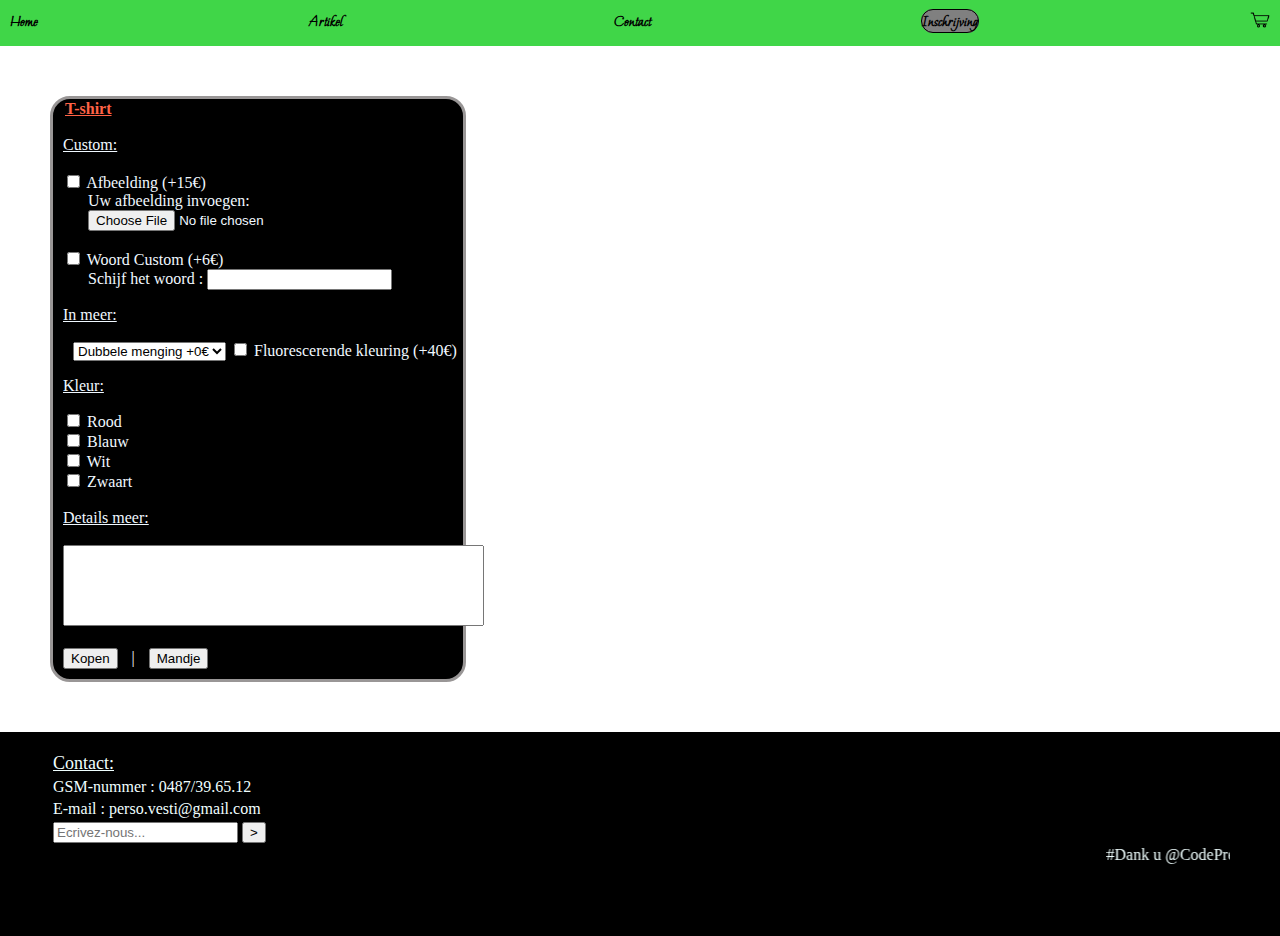
<file: t-shirt.html>
<!DOCTYPE html>
<html lang="fr">

<head>
    <meta charset="UTF-8">
    <meta http-equiv="X-UA-Compatible" content="IE=edge">
    <meta name="viewport" content="width=device-width, initial-scale=1.0">
    <title>Home | T-shirt</title>
    <link rel="stylesheet" href="CSS/Nike.css">
    <link href="https://fonts.googleapis.com/css2?family=Pushster&display=swap" rel="stylesheet">
    <link href="https://fonts.googleapis.com/css2?family=Moon+Dance&display=swap" rel="stylesheet">
    <link href="https://fonts.googleapis.com/css2?family=Ubuntu:wght@300&display=swap" rel="stylesheet">
</head>

<body>
    <section class="HautDePage">
        <!-- En-tête -->
        <header class="header">
            <section class="header">
                <header>
                    <!-- navigation -->
                    <div class="nav">
                        <nav>
                            <li><a href="index.html" class="lienNav" id="accueil">Home</a></li>
                            <li><a href="produit.html" class="lienNav">Artikel</a></li>
                            <li><a href="#footer" class="lienNav">Contact</a></li>
                            <li><a href="inscription.html" class="lienNav" id="Inscription">Inschrijving</a></li>
                            <li><a href="panier.html" class="lienNav"><img src="img/panier.png" class="panier"
                                        height="20"></a>
                            </li>
                        </nav>
                </header>
            </section>
            <section class="FormulAJ">
                <form action="panier.html" class="Custom">
                    <!--Inscription-->
                    <legend style="color: tomato;" class="legend"><u><strong>T-shirt</strong></u>
                    </legend>
                    <div>
                        <br>
                        <!--Type de Customization-->
                        <label for="Custome" style="text-decoration-line: underline;">Custom:</label>
                        <br>
                        <br>
                        <input type="checkbox" id="Imgcustom" class="Clickdiv">
                        <label for="ImgCustom">Afbeelding (+15€)</label>
                        <br>
                        <label for="fileimg" style="margin-left: 25px;">Uw afbeelding invoegen: </label>
                        <input type="file" id="fileimg" style="margin-left: 25px;">
                        <br>
                        <br>
                        <input type="checkbox" id="Imgcustom" class="Clickdiv">
                        <label for="ImgCustom">Woord Custom (+6€)</label>
                        <br>
                        <label for="motCustom" style="margin-left: 25px;">Schijf het woord :</label>
                        <input type="text" id="motCustom">
                        <br>
                        <!-- Ajout -->
                        <p style="text-decoration-line: underline;">In meer: </p>

                        <select name="custom" id="Custome" style="margin-left: 10px;">
                            <option value="Double">Dubbele menging +0€</option>
                            <option value="Multi">Multi kleur +20€</option>
                        </select>
                        <input type="checkbox" id="Ajout">
                        <label for="Ajout">Fluorescerende kleuring (+40€)</label>
                        <!--Couleur-->
                        <p style="text-decoration-line: underline;">Kleur:</p>
                        <input type="checkbox" id="Rouge" name="Red">
                        <label for="Rouge">Rood</label>
                        <br>
                        <input type="checkbox" id="Bleu" name="Blue">
                        <label for="Bleu">Blauw</label>
                        <br>
                        <input type="checkbox" id="Rouge" name="Red">
                        <label for="scales">Wit</label>
                        <br>
                        <input type="checkbox" id="Rouge" name="Red">
                        <label for="scales">Zwaart</label>
                        <br>
                        <br>
                        <!-- Commentaire -->
                        <label for="Commentaire" style="text-decoration-line: underline;">Details meer:</label>
                        <br>
                        <br>
                        <textarea id="Commentaire" cols="50" rows="5"></textarea>
                        <br>
                        <br>
                        <button>Kopen</button><span style="margin-left: 10px;"> | </span><button
                            style="margin-left: 10px;">Mandje</button>
                    </div>
            </section>
</body>
<footer>
    <section class="footer" id="footer">
        <br>
        <div class="Info-supp">
            <table>
                <tr>
                    <td class="contact">Contact:</td>
                </tr>
                <tr>
                    <td>
                        GSM-nummer : 0487/39.65.12
                    </td>
                </tr>
                <tr>
                    <td>
                        E-mail : perso.vesti@gmail.com
                    </td>
                </tr>
                <tr>
                    <td>
                        <input type="texte" placeholder="Ecrivez-nous..." id="for-text">
                        <button>></button>
                    </td>
                </tr>
            </table>
        </div>
        <marquee direction="left" scrollamount="15">#Dank u
            @CodePredators_ActionContreLaFaim_Nike_Hydrograffix_Mme.Egen_Client_Donnateur_Mr.Silvestre_Colègues--/Nous
            remercions toutes personnes ayant contribué à ce projet.</marquee>
    </section>
    <br>
</footer>

</html>
</file>
<file: CSS/style.css>
body {
  margin: 0%;
  overflow-y:scroll;
}
.header {
  background-image: url("../img/bg.jpg");
  color: aliceblue;
  text-decoration: none;
  list-style: none;
}
nav {
  display: flex;
  justify-content:space-between;
  background-color: rgb(64, 214, 72);
}
.lienNav {
  color:black;
  text-decoration: none;
}
.lienNav:hover {
  background-color:rgb(49, 185, 49);
  border: 1px solid black;
  border-radius: 50px;
  transition: all 1s ease-out;
}
li {
  margin: 10px;
  font-weight: 900;
  font-family: 'Moon Dance', cursive;
}
#Inscription {
  justify-content: end;
  color: black;
  border: 1px solid black;
  background-color: grey;
  border-radius: 50px;
}
h1 {
  margin: 70px;
  font-size: 40px;
  font-weight: 100;
  font-family: 'Pushster', cursive;
}
.scroll{
  margin-left: 40px;
  color: aliceblue;
  text-decoration: none;
}
.panier {
  height: 20px;
}
.corps {
  margin: 80px;
  display: flex;
  justify-content: space-between;
}
.imgaide {
  display: flex;
  height: 100px;
}
.Aide {
  display: flex;
  flex-direction: column;
  align-items: center;
  font-family:'Ubuntu', sans-serif;
}
.Partenaire {
  font-family: 'Ubuntu', sans-serif;
  text-align: center;
}
#apart:hover {
  border: 1px solid black;
  border-radius: 20px;
  transition: all 2s ease-out;
}
.aACF {
  text-decoration: none;
  color: black;
}
.texteaide {
  text-align: center;
}
#ACF {
  background-color:antiquewhite;
}
.ActionContreLaFaim {
  margin-left: 80px;
  text-align: justify;
  margin-right: 20%;
}
.aACF2:hover {
  color: red;
}
.ex-produit {
  text-align: center;
  font-size: 30px;
}
.colone {
  display: flex;
  justify-content: center;
}
figure {position: relative; display: inline-block;}
figure:hover figcaption {
  display: block;
  transition: all 1s ease-out;
}
figure figcaption{
  display: none;
  position: absolute;
  bottom: 0;
  left: 0; right: 0;
  background-color:rgb(221, 215, 215);
  padding:2px;
  overflow: hidden;
  max-height: 100%;
  transition: all 1s ease-out;
}
img.imgEx {
  height: 300px;
  align-items: center;
}
footer {
  background-color: black;
  color: azure;
}
footer section {
  margin: 50px;
  text-align: justify;
}
.contact {
  font-size: 18px;
  text-decoration:underline;
}
</file>
<file: CSS/Nike.css>
body {
  margin: 0%;
  overflow-y:scroll;
  
}
.header {
  color: aliceblue;
  text-decoration: none;
  list-style: none;
}
nav {
  display: flex;
  justify-content:space-between;
  background-color: rgb(64, 214, 72);
}
.lienNav {
  color:black;
  text-decoration: none;
}
.lienNav:hover {
  background-color:rgb(49, 185, 49);
  border: 1px solid black;
  border-radius: 50px;
  transition: all 1s ease-out;
}
li {
  margin: 10px;
  font-weight: 900;
  font-family: 'Moon Dance', cursive;
}
#Inscription {
  justify-content: end;
  color: black;
  border: 1px solid black;
  background-color: grey;
  border-radius: 50px;
}
.FormulAJ {
  margin: 50px;
  width:400px;
  padding-top: 1px;
  padding-left:10px;
  padding-bottom: 10px;
  border: 3px solid #999696;
  border-radius: 20px;
  text-align: left;
  background: #000000;
}
textarea {
  resize: none;
}
footer {
  background-color: black;
  color: azure;
}
footer section {
  margin: 50px;
  text-align: justify;
}
.contact {
  font-size: 18px;
  text-decoration:underline;
}
</file>
<file: CSS/code.css>
body {
    background-image: url("../img/family-4962874_1920.jpg");
    height: 300px;
}
.legend {
    font-size:25px;
    margin-bottom:15px;
}
.inscription {
    color:black;
    margin : 40px;
    width:380px;
    padding-top: 10px;
    padding-left:10px;
    padding-bottom: 10px;
    border: 3px solid #e4d6d6;
    text-align: left;
    background: #f1f1f1;
    margin-top: 10%;
    margin-left: 35%;
}
</file>
<file: CSS/inscription.css>
.legend {
    font-size:25px;
    margin-bottom:15px;
}
.inscription {
    color:black;
    margin : 40px;
    width:350px;
    padding-top: 10px;
    padding-left:10px;
    padding-bottom: 10px;
    border: 3px solid #ffffff;
    text-align: left;
    background: #e6e3e3;
    margin-top: 10%;
    margin-left: 35%;
}
</file>
<file: CSS/produit.css>
/* Corp */
body {
    margin: 0%;
    background-image: url("../img/watercolor-5062356_1920.jpg");
}
h3 {
  margin-top: 100px;
}
.imgVC {
  display: inline;
  flex-direction: column;
}
img {
  margin-right: 50px;
}
img:hover {
  border: 10px solid black;
  border-radius: 50px;
  transition: all 0.5s ease-out;
}
figure {position: relative; display: inline-block;}
figure:hover figcaption {
  display: block;
}
figure figcaption{
  display: none;
  position: absolute;
  bottom: 50px;
  left: 20; right: 10;
  background-color:red;
  padding:2px;
  overflow: hidden;
  max-height: 100%;
}
</file>
